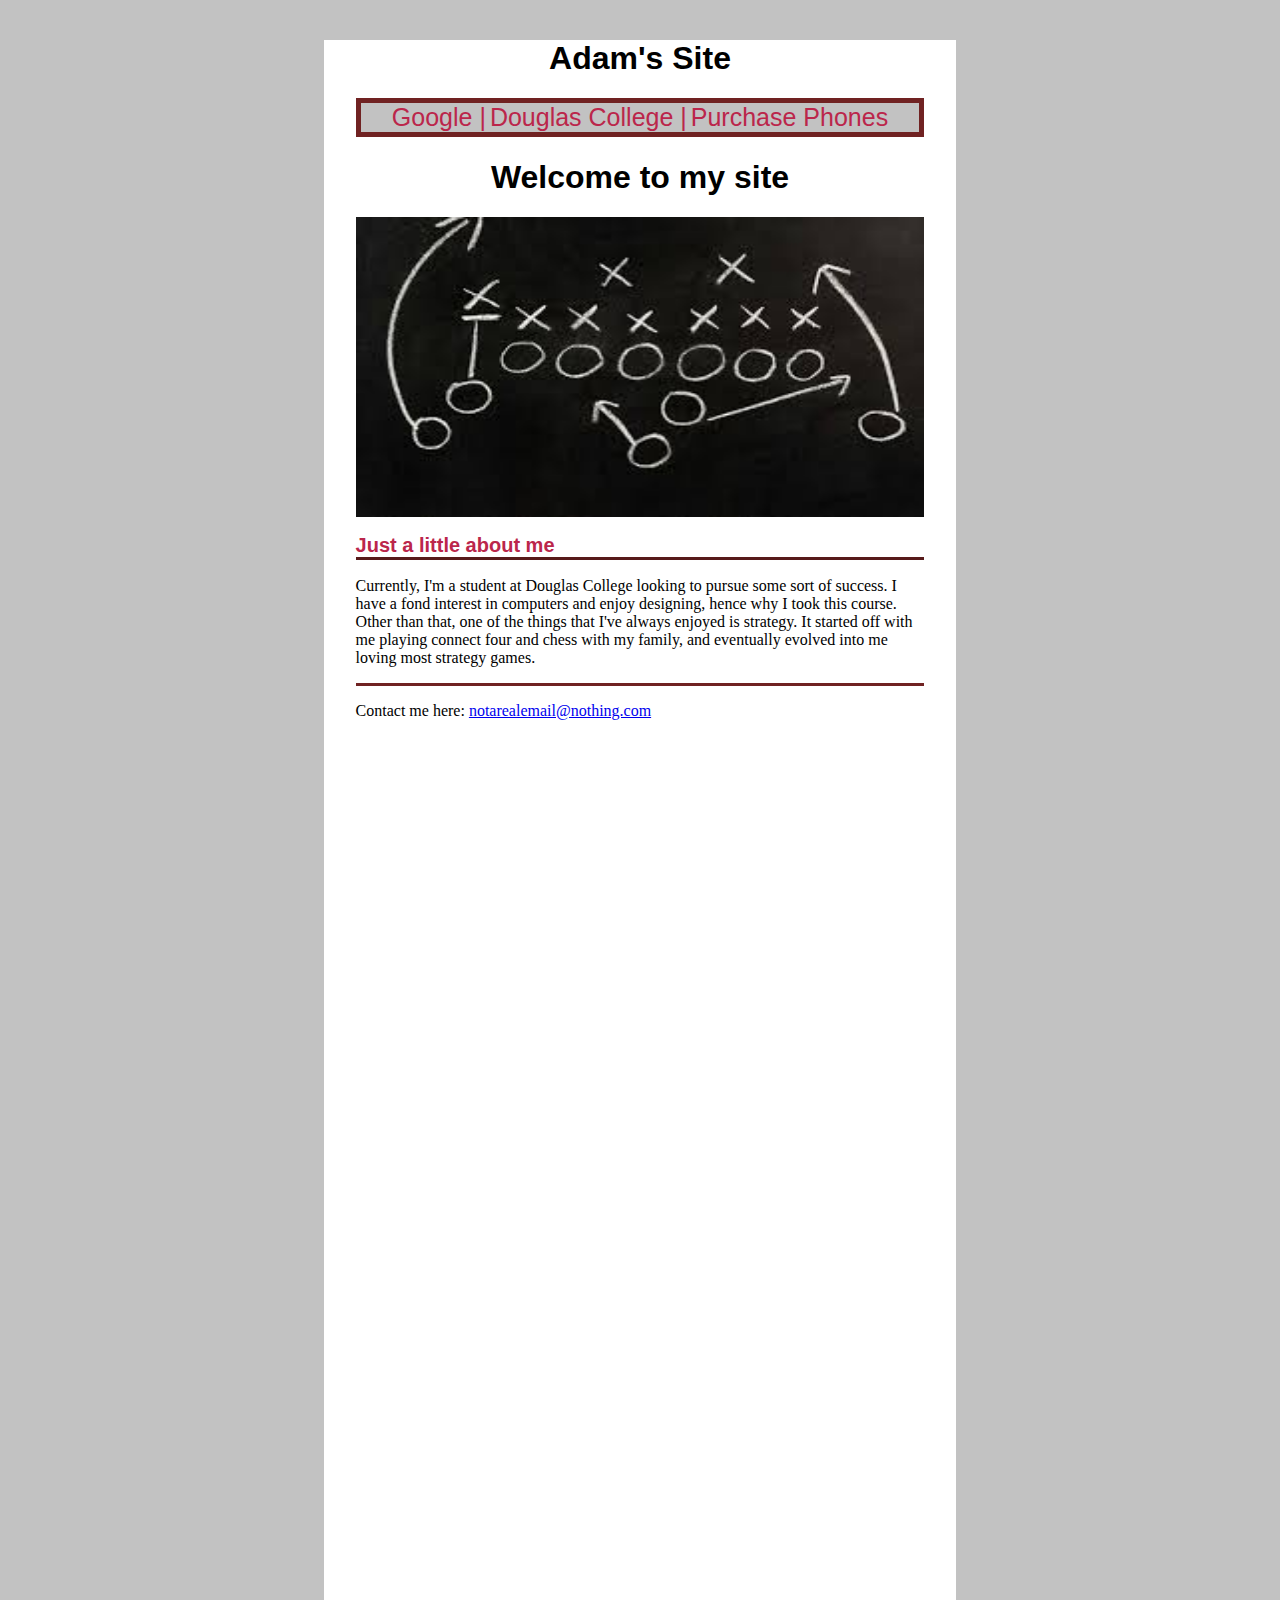
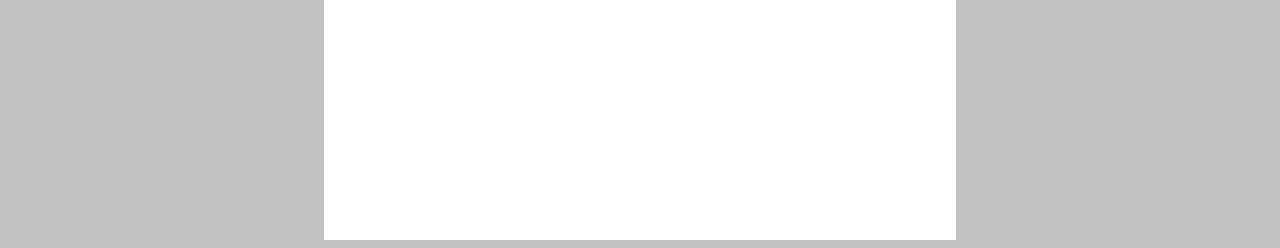
<file: index.html>
<html>
<head> 
    <title>Adam McCallum's personal site</title>
    <link href="css/homepage.css" rel="stylesheet">
</head>

<body>
    <div class="background">
    <div class="content">
            <h1>Adam's Site</h1>
            <nav>
                <a class="navitem" href="https://google.com">Google |</a>
                <a class="navitem" href="https://douglascollege.ca">Douglas College |</a>
                <a class="navitem" href="purchasephones.html">Purchase Phones</a>
                

            </nav>
            <h1>Welcome to my site</h1>
            <img src="images/mypicture.jpg" alt="Image not loading">
    
    <br>
    
        <h2>Just a little about me</h2>
        
        <p>Currently, I'm a student at Douglas College looking
            to pursue some sort of success. I have a fond interest 
            in computers and enjoy designing, hence why I took this 
            course. Other than that, one of the things that I've always
            enjoyed is strategy. It started off with me playing connect four
        and chess with my family, and eventually evolved into me loving most
        strategy games. 
        </p>
        <footer>
            <p>Contact me here: <a href="mailto:notarealemail@nothing.com">notarealemail@nothing.com</a></p>
        </footer>
    </div>
    </div>
</body>
</html>
</file>
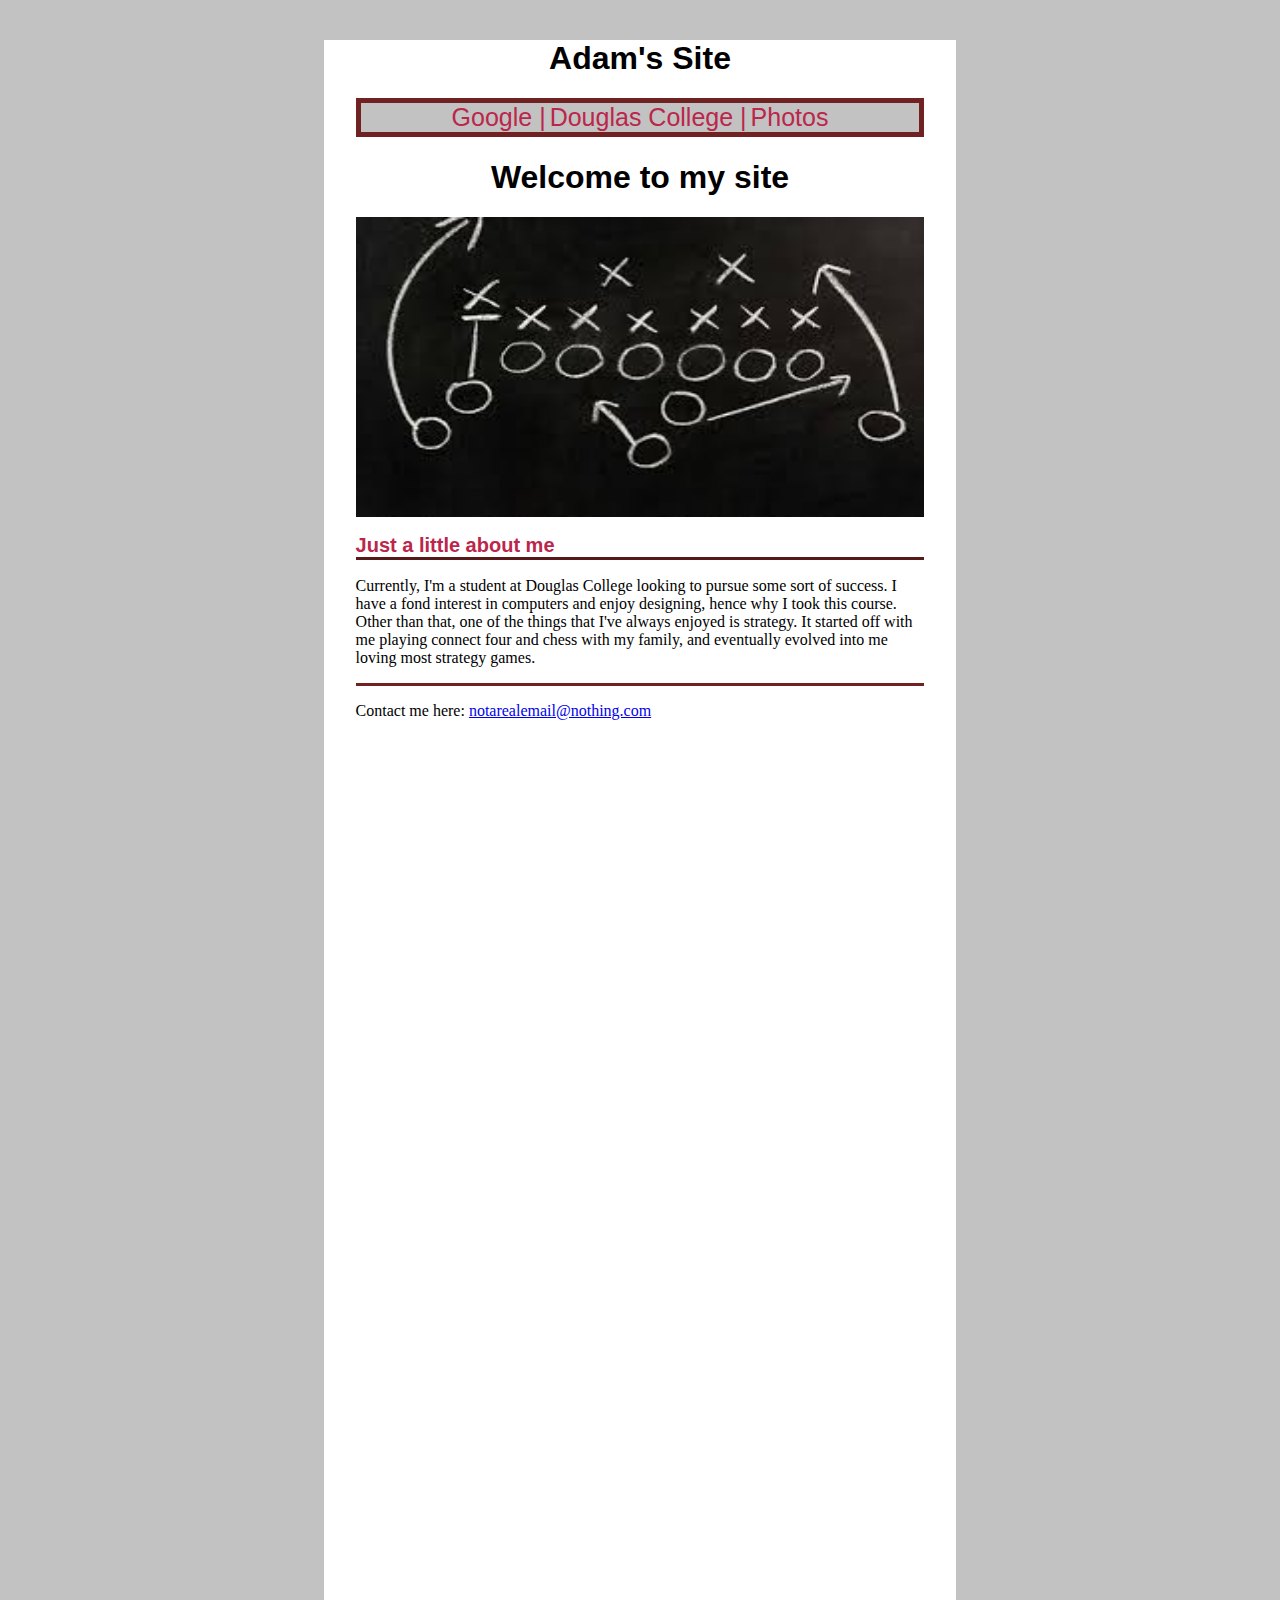
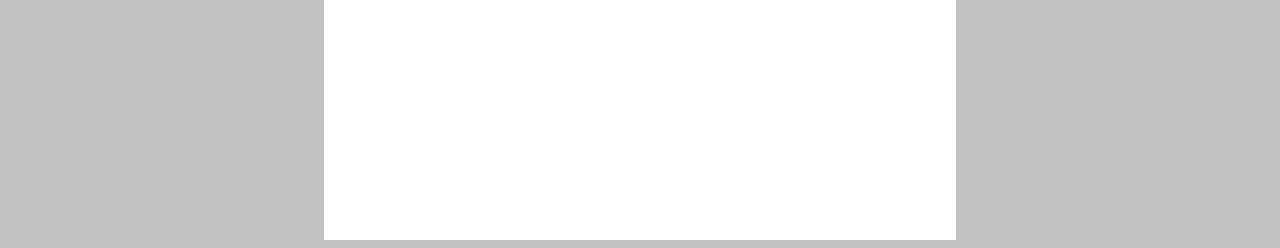
<file: homepage.html.html>
<html>
<head> 
    <title>Adam McCallum's personal site</title>
    <link href="css/homepage.css" rel="stylesheet">
</head>

<body>
    <div class="background">
    <div class="content">
            <h1>Adam's Site</h1>
            <nav>
                <a class="navitem" href="https://google.com">Google |</a>
                <a class="navitem" href="https://douglascollege.ca">Douglas College |</a>
                <a class="navitem" href="">Photos</a>
                

            </nav>
            <h1>Welcome to my site</h1>
            <img src="images/mypicture.jpg" alt="Image not loading">
    
    <br>
    
        <h2>Just a little about me</h2>
        
        <p>Currently, I'm a student at Douglas College looking
            to pursue some sort of success. I have a fond interest 
            in computers and enjoy designing, hence why I took this 
            course. Other than that, one of the things that I've always
            enjoyed is strategy. It started off with me playing connect four
        and chess with my family, and eventually evolved into me loving most
        strategy games. 
        </p>
        <footer>
            <p>Contact me here: <a href="mailto:notarealemail@nothing.com">notarealemail@nothing.com</a></p>
        </footer>
    </div>
    </div>
</body>
</html>
</file>
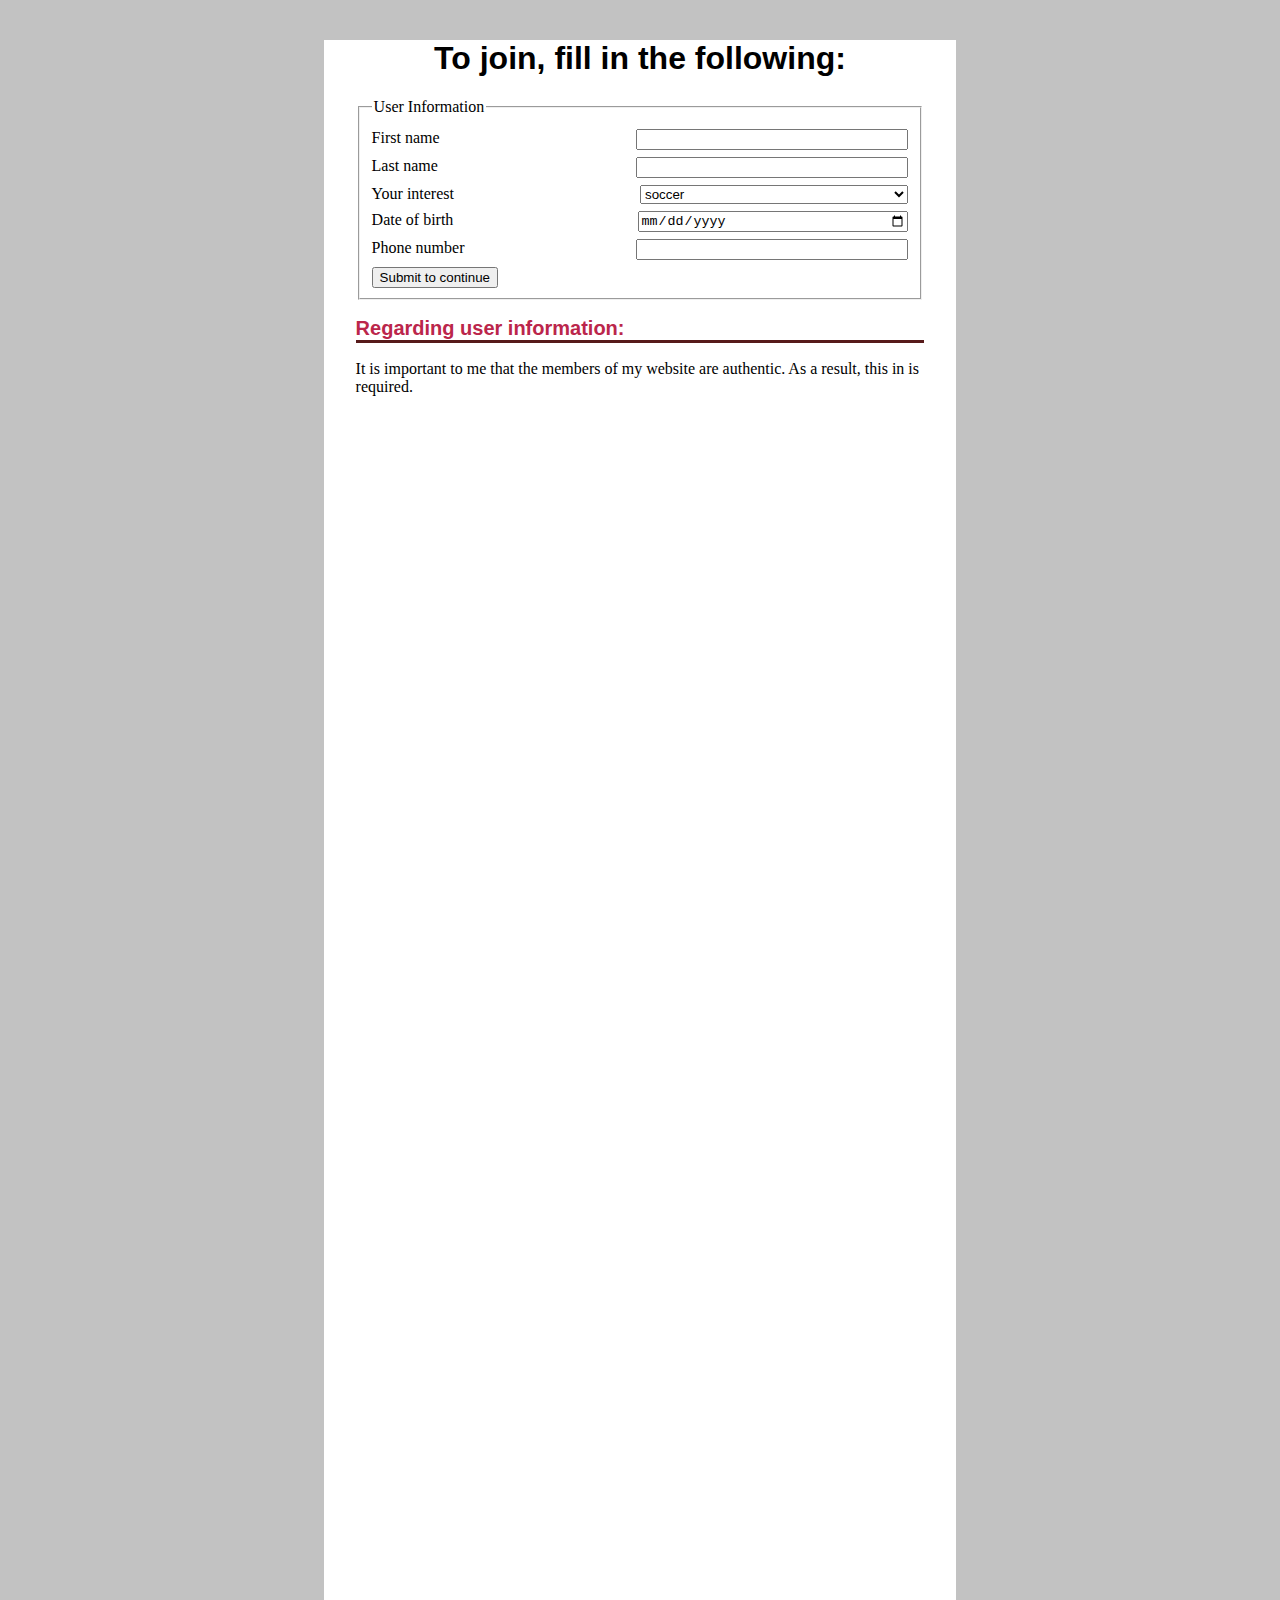
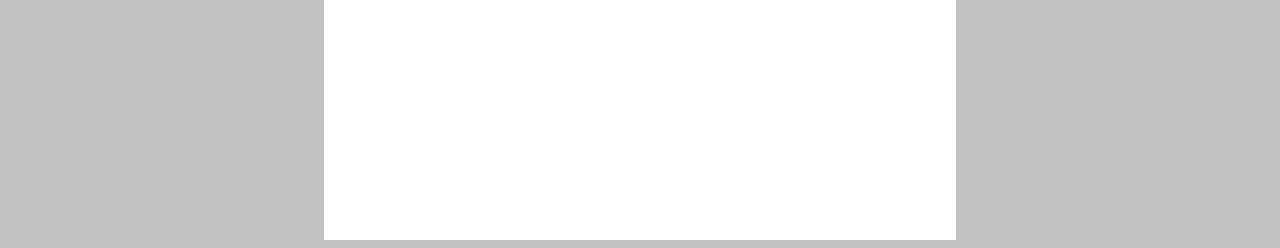
<file: index.html.html>
<!DOCTYPE html>
<html>
    <head>
        <title>User Submission</title>
        <link href="css/homepage.css" rel="stylesheet">
    </head>
    <body>
        <div class="background">
        <div class="content">
        
        <h1>To join, fill in the following:</h1>
        <form>
            <fieldset>
            
                <legend>User Information</legend>
                
                <div class="formRow">
                <label for="lblFirstName">First name</label>
                <input type="text" name="firstname" id="lblFirstName" value=""/>
                </div>
                

                <div class="formRow">
                <label for="lblLastName">Last name</label>
                <input type="text" name="lastname" id="lblLastName" value=""/>
                </div>
                
                <div class="formRow">
                <label for="lblYourInterest">Your interest</label>
                <select name="yourInterest" id="lblYourInterest" value=""/>               
                    <optgroup label="Sports">
                        <option value="soccer">soccer</option>
                        <option value="football">football</option>
                        <option value="snowboarding">snowboarding</option>
                        <option value="basketball">basketball</option>
                        <option value="golf">golf</option>
                        <option value="tennis">tennis</option>
                    </optgroup>
                    <optgroup label="Technology">
                        <option value="phone">phone</option>
                        <option value="computer">computer</option>
                        <option value="console">console</option>
                        <option value="tablet">tablet</option>
                    </optgroup>
                    <optgroup label="Activites">
                        <option value="goingtothebeach">going to the beach</option>
                        <option value="hangingoutwithfriends">hanging out with friends</option>
                        <option value="throwingaparty">throwing a party</option>
                        <option value="reading">reading a book</option>
                    </optgroup>
                 </select> 
                </div>
               

                <div class="formRow">
                <label for="dateBirth">Date of birth</label>
                <input type="date" name="calendar">
                </div>
                
                <div class="formRow">
                <label for="lblPhoneNumber">Phone number</label>
                <input name="phoneNumber" id="lblPhoneNumber" type="tel" pattern="[0-9]+" title="Numbers only please"/>
                </div>

                <!--div class="formRow"-->
                <!--input type="submit" value="Submit and go to homepage"-->  
                <!--<button onclick="location.href='homepage.html'></button-->
                <div>
                    <input id="button" type="button" onclick="location.href='homepage.html';" value="Submit to continue"/>
                
                </div>



            </fieldset>
        </form>
        <div>
        <h2>Regarding user information:</h2>
        <p>It is important to me that the members of my website are authentic. As a result, this in is required. </p>
        </div>
    </div>
</div>
    </body>
</html>
</file>
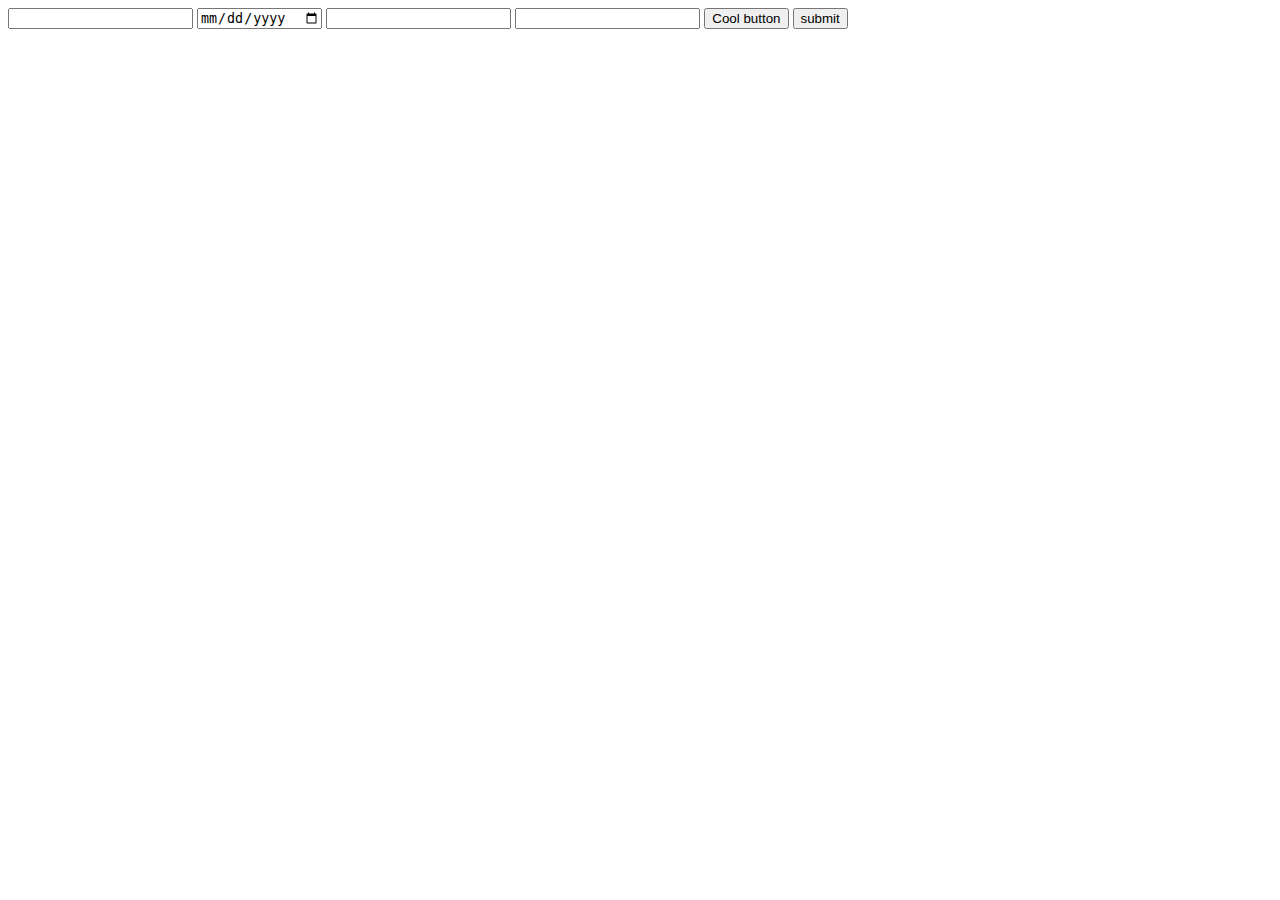
<file: lotsofstuff.html>
<html>
    <head>
        
    </head> 
    <body>
        <form>
            <input type="text" value="" name="name"/>
            <input type="date" name="dateOfBirth"/>
            <input list="models">
            <datalist id="models">
                <option id="0" value=" iPhone X"></option>
                <option id="1" value=" iPhone 8">
                <option id="2" value=" iPhone 7">
                <option id="3" value=" iPhone 6s">
                <option id="4"value=" Galaxy S9">
                <option id="5"value=" Galaxy S">
                <option id="6" value=" Galaxy Note" onclick="">
                <option id="7"value=" Galaxy A">                                 
                <option id="8"value=" Pixel 2">
                <option id="9"value=" Pixel 2 XL">
                <option id="10" value=" Pixel XL">


                

            </datalist>
            <input type="number" name="downPayment">
            <button name="Cool button" onclick="">Cool button</button>
            <input type="submit" value="submit">
        </form>
    </body>
    <script>

        function Phone(name,price,downPayment,time6Month,time12Month,time24Month){
        this.name=name;
        this.price=price;
        this.downPayment=downPayment;
        this.time6Month=time6Month;
        this.time12Month=time12Month;
        this.time24Month=time24Month;
        }

        //There are ten different phones
        var iPhoneX = new Phone("IphoneX",800,);
        var iPhone8 = new Phone("Iphone8",1000,);
        var iPhone7 = new Phone("Iphone7",3000,);
        var galaxyS9 = new Phone("Iphone6d",1000,);
        var galaxyS = new Phone("galaxyS",1000,);
        var galaxyNote = new Phone("galaxyNote",1000,);
        var galaxyA = new Phone("galaxyA",1000,);
        var pixel2 = new Phone("pixel2",1000,);
        var pixel2XL = new Phone("pixel2XL",1000,);
        var pixelXL = new Phone("pixelXL",1000,);

        for (var index = 0; index < 10, index++;){
            

        }

        function getPrice(){
            while (parseInt((document.getElementById("9")).id) < 10){

            }

        }
    </script>
</html>
</file>
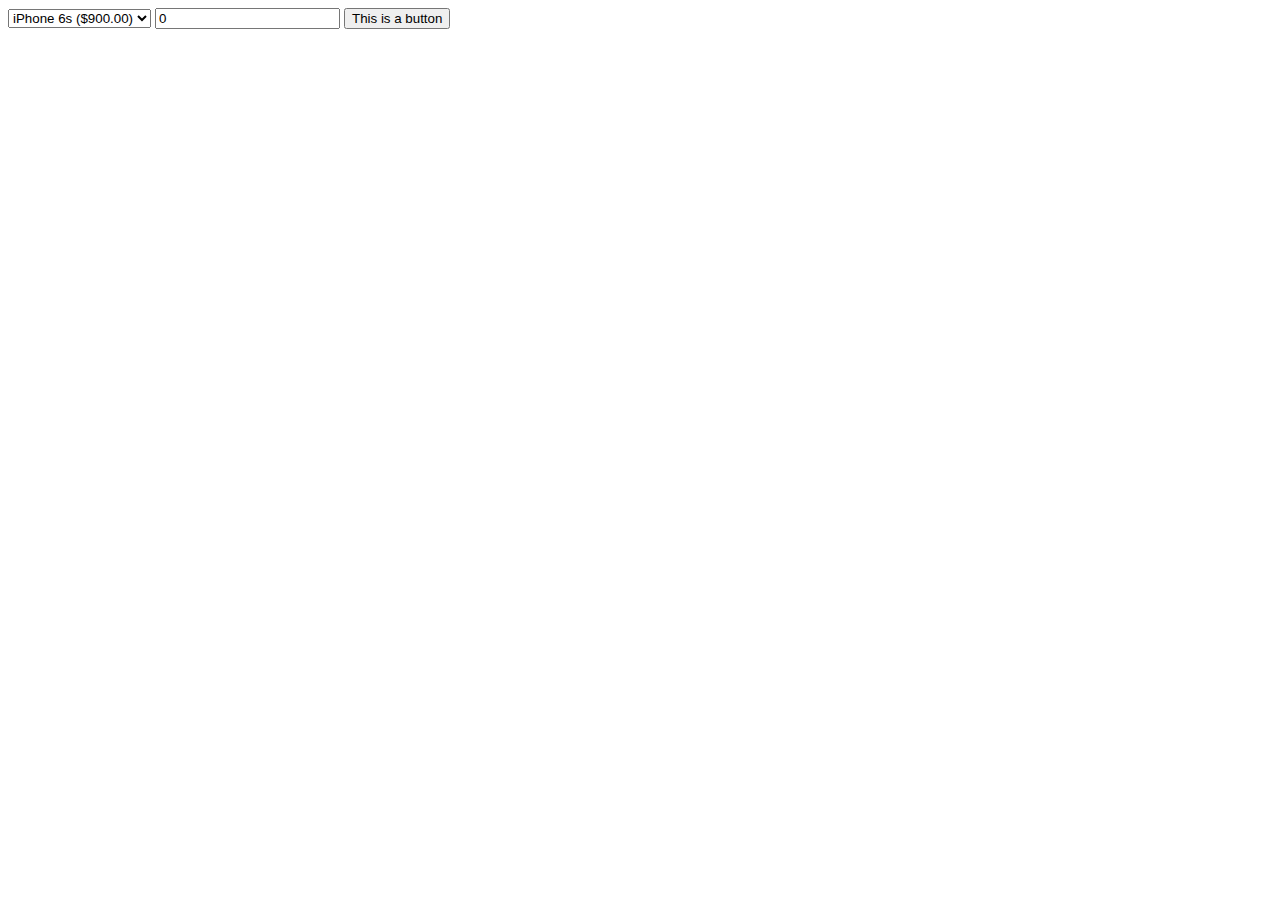
<file: onething.html>
<html>
    <head>

    </head>
    <body>


        <form id="orderForm">
            <select>
                <option value="900.00" onclick="getDownPayment()">iPhone 6s ($900.00)</option>
                <option value="1050.00" onclick="getDownPayment()">iPhone 8 ($1050.00)</option>
                
            </select>
            <input type="text" value="0" id="tbxDownPayment">
            <button onclick="getDownPayment()">This is a button</button>

        </form>

    </body> 
    <script>
    var cost=0;
    var downpayment=0;
    var monthlypayment=0;

    var phoneType;
    var phones = [
        ["Iphone 6",900.00,90],
        ["Galaxy GS",1050.00,105]
    ]
function getDownPayment(){
    alert("hi");
   cost = phone[phonetype,1];
   document.getElementById("tbxDownPayment").innerHTML = cost;
   
    
}
    </script>
</html>
</file>
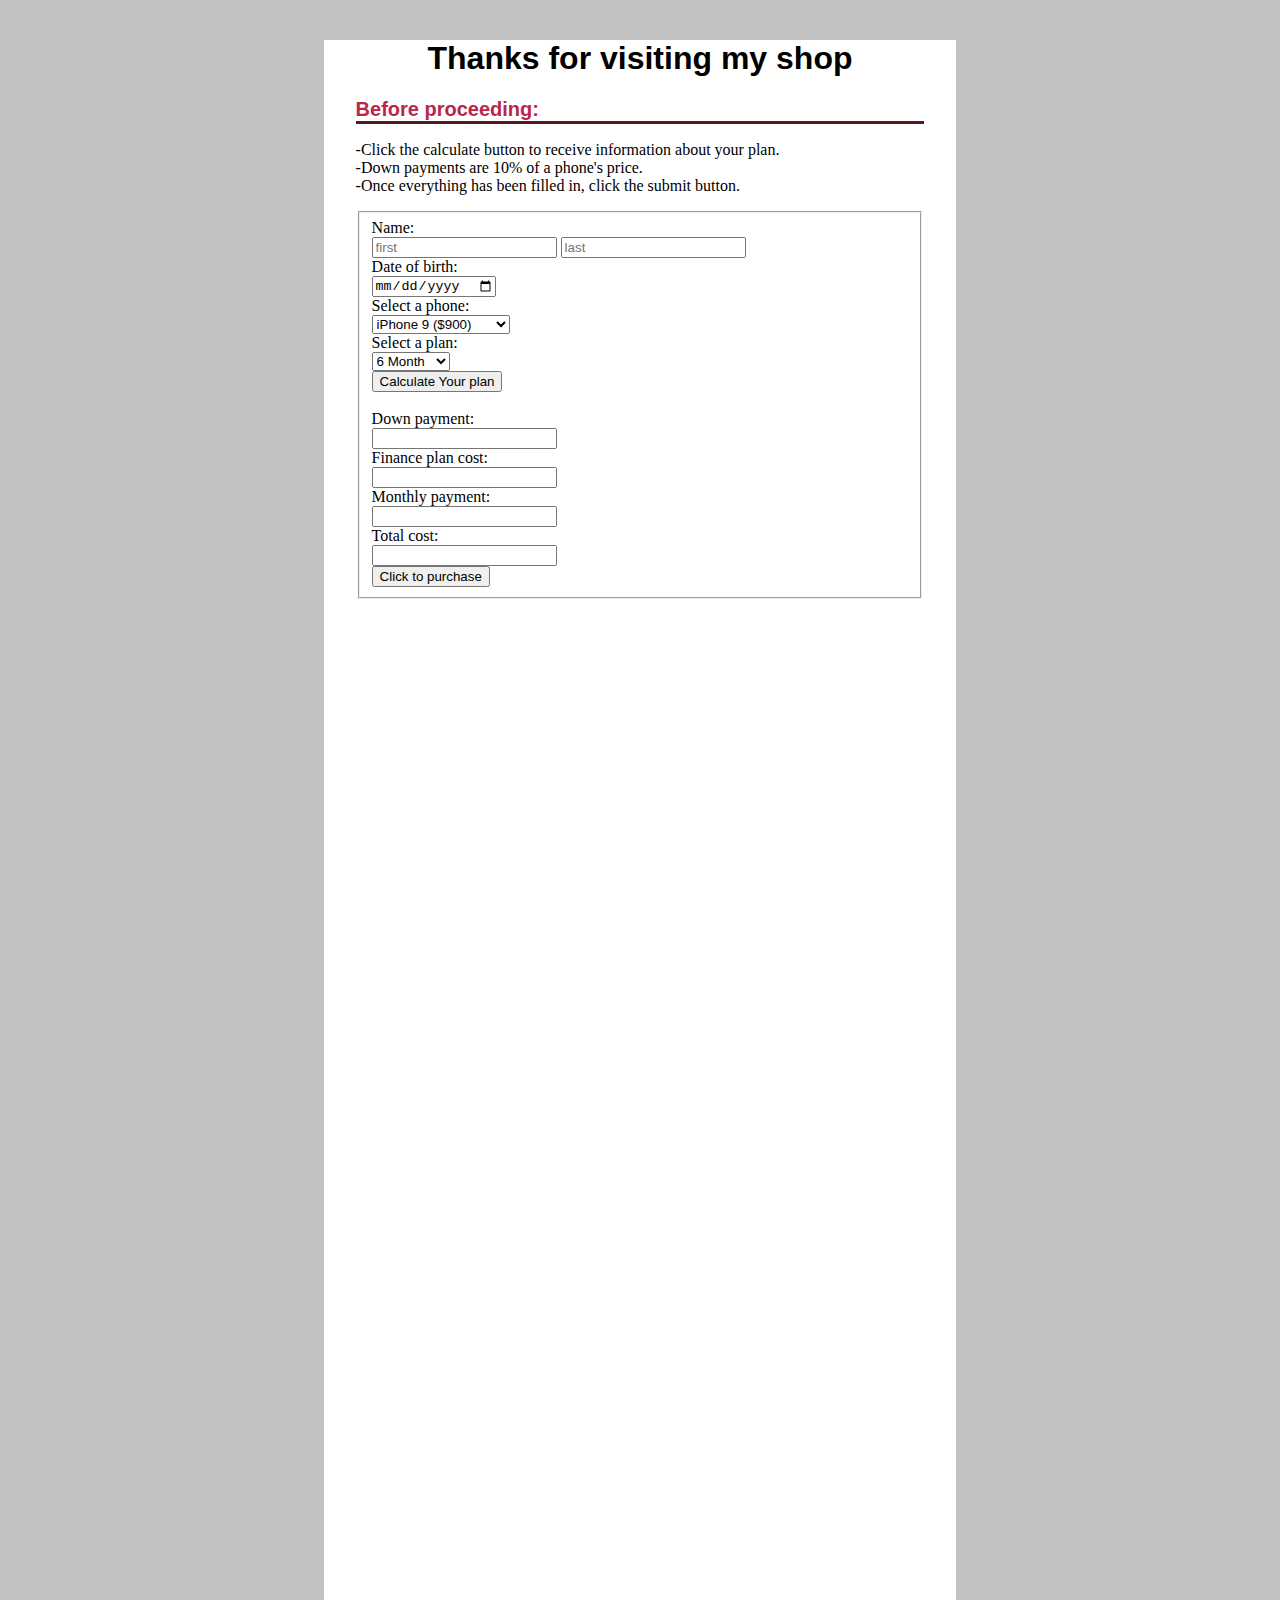
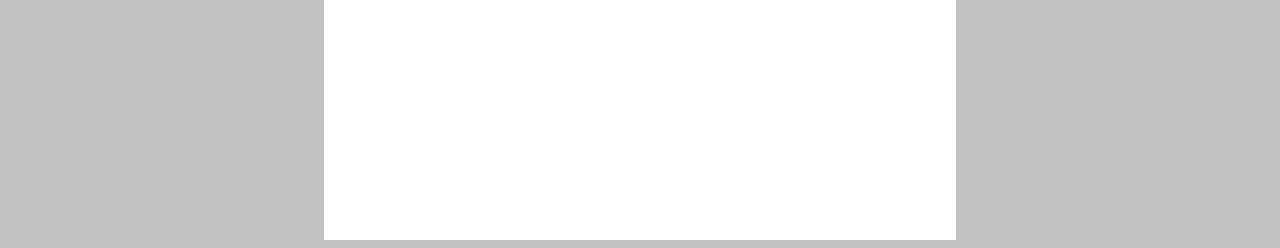
<file: purchasephones.html>
<!DOCTYPE html>
<html>
    <head>
        <link href="css/homepage.css" rel="stylesheet">
    </head> 
    <body>
    <div class="background">
    <div class="content">
        <div>         
        <h1>Thanks for visiting my shop</h1>
        <form action="https://adammccallum9635.github.io" method="post" onsubmit="return validation();">
            <h2>Before proceeding:</h2>
            <p>-Click the calculate button to receive information about your plan. <br>
            -Down payments are 10% of a phone's price.<br>
            -Once everything has been filled in, click the submit button.</p>
        <fieldset>
            <label>Name:</label>
            <br>
            <input type="text" id="firstName" placeholder="first" name="firstName"/>
            <input type="text" id="lastName" placeholder="last" name="lastName"/>
            <br>
            <label>Date of birth:</label>
            <br>
            <input type="date" id="dateOfBirth" name="dateOfBirth"/>
            <br>
            <label>Select a phone:</label>
            <br>
            <select id="selectedModel">
                <option id="0" value="0">iPhone 9 ($900)</option>
                <option id="1" value="1">iPhone 8 ($750)</option>
                <option id="2" value="2">iPhone 7 ($700)</option>
                <option id="3" value="3">iPhone 6s ($550)</option>
                <option id="4"value="4">Galaxy S9 ($750)</option>
                <option id="5"value="5">Galaxy S ($700)</option>
                <option id="6" value="6">Galaxy Note ($800)</option>
                <option id="7"value="7">Galaxy A ($900)</option>                                
                <option id="8"value="8">Pixel 2 ($550)</option>
                <option id="9"value="9">Pixel 2 XL ($650)</option>
                <option id="10" value="10">Pixel XL ($500)</option>
            </select>
            <br>

            <label>Select a plan:</label>
            <br>
            <select id="selectedPlan">
                <option value="6">6 Month</option>
                <option value="9">9 Month</option>
                <option value="12">12 Month</option>           
            </select>


            <br>

            
           
            <button type="button" onclick="calculatePlan()">Calculate Your plan</button>
            <br>
            <br>
            <label>Down payment:</label>
            <br>
            <input id="downPayment" type="" value="" readonly>
            <br>
            <label>Finance plan cost:</label>
            <br>
            <input id="financePlan" type="text"  value="" readonly>
            <br>
            <label>Monthly payment:</label>
            <br>
            <input id="monthlyPayment" type="text" value="" readonly>
            <br>
            <label>Total cost:</label>
            <br>
            <input id="totalCost" type="text" value="" readonly>
            <br>
            <input type="submit" value="Click to purchase"> </submit>
            
        </fieldset>
        </form>
    </div> 
    </div>
    </div>
    </body>

<script>
    var phones = [
    ["ipPhone 9",900],
    ["iPhone 8",750],
    ["iPhone 7",700],
    ["iPhone 6s",550],
    ["Galaxy S9",750],
    ["Galaxy S",700],
    ["Galaxy Note",800],
    ["Galaxy A",900],
    ["Pixel 2",550],
    ["Pixel 2 XL",650],
    ["Pixel XL",500],
    ];

var totalCost;
var downPayment;
var monthlyPayment;
var totalCostAfterDown;
var planLength;
var selectedPhone;

function calculatePlan(){
selectedPhone = parseInt(document.getElementById("selectedModel").value);
totalCost = phones[selectedPhone][1];
downPayment = totalCost/10;
totalCostAfterDown = totalCost-downPayment;

planLength = parseInt(document.getElementById("selectedPlan").value);
monthlyPayment = totalCostAfterDown/planLength;

document.getElementById("downPayment").value = "$"+downPayment.toString();
document.getElementById("financePlan").value = "$"+totalCostAfterDown.toString();
document.getElementById("monthlyPayment").value = "$"+monthlyPayment.toString()+" for "+planLength.toString()+" months";
document.getElementById("totalCost").value = "$"+totalCost.toString();
}

function validation(){
var firstName = document.getElementById("firstName").value;
var lastName = document.getElementById("lastName").value;
var dateOfBirth = document.getElementById("dateOfBirth").value;
    if (firstName=="" || lastName=="" || dateOfBirth==""){
         alert("Make sure to fill in everything");
         return false
}
else{
    confirm("Are you sure you want to purchase the phone?");
    alert("It costs "+monthlyPayment+" per month.");
}
}


    </script>
</html>
</file>
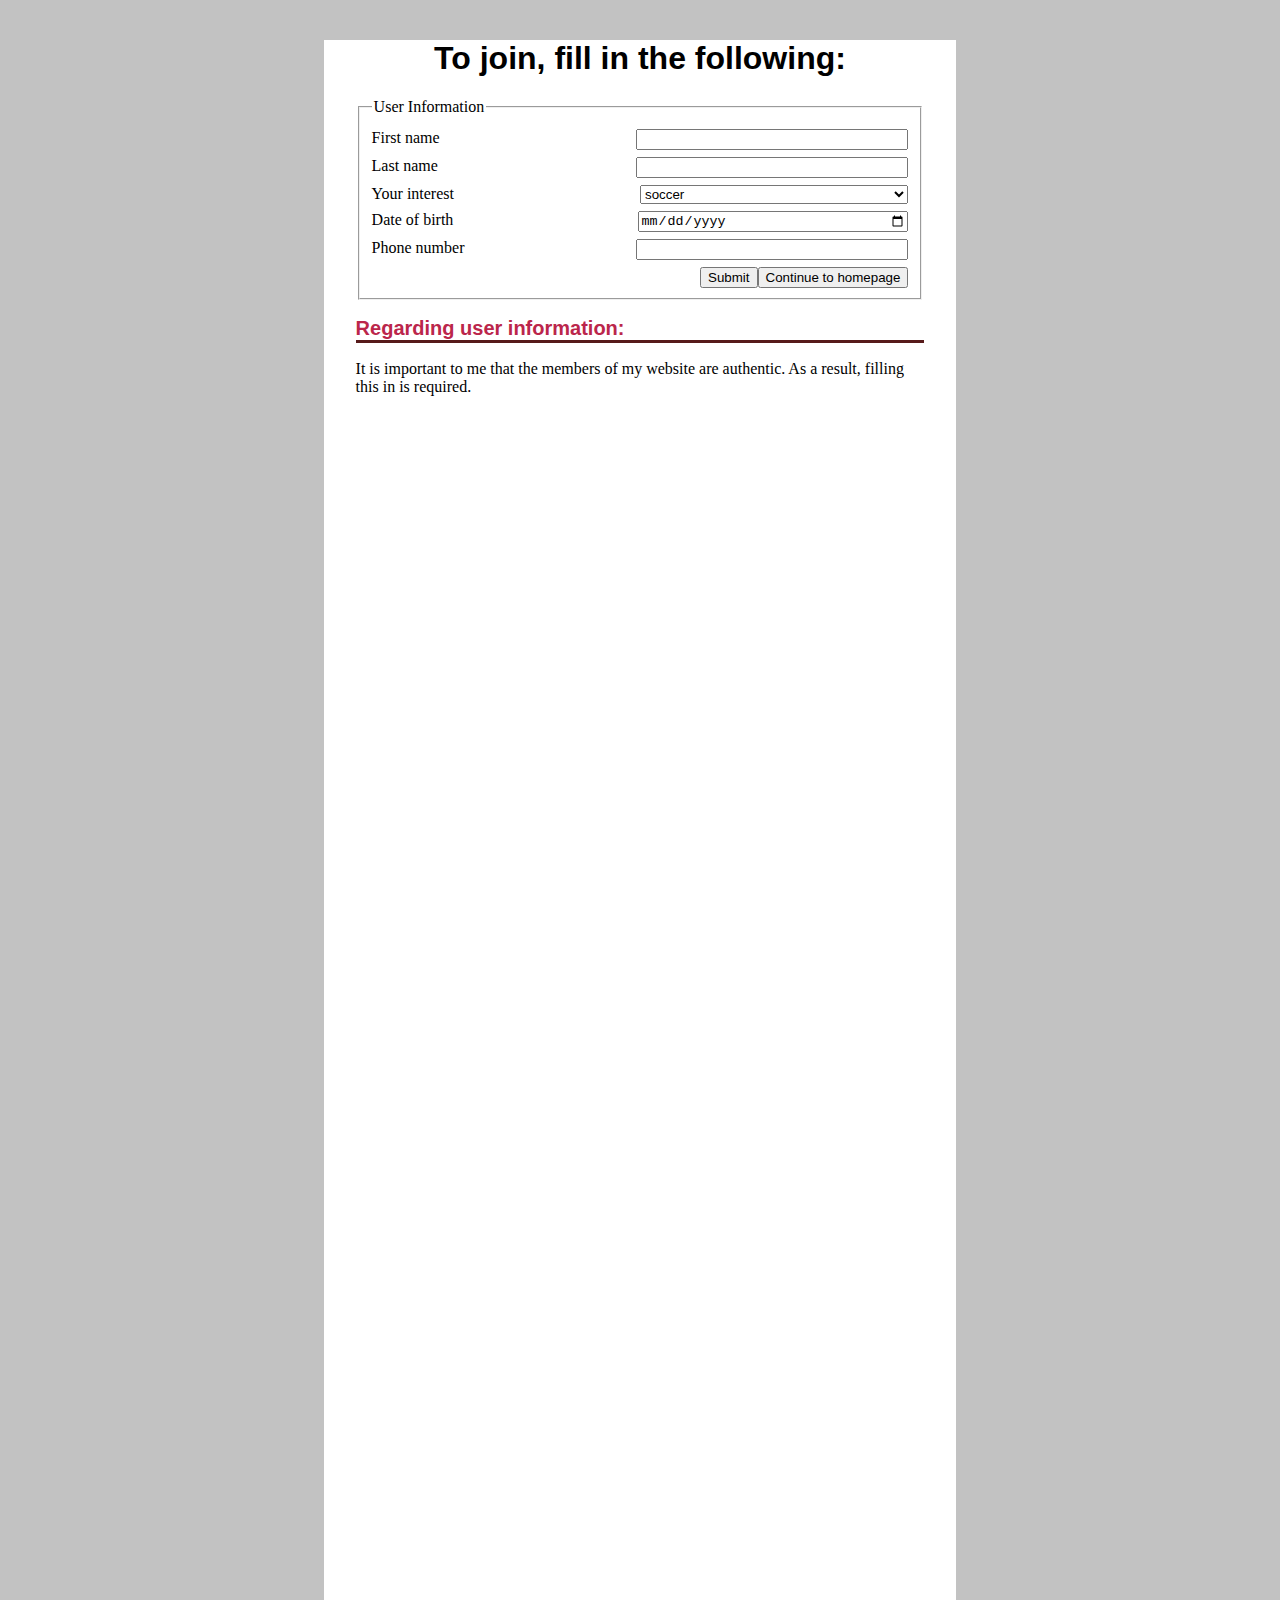
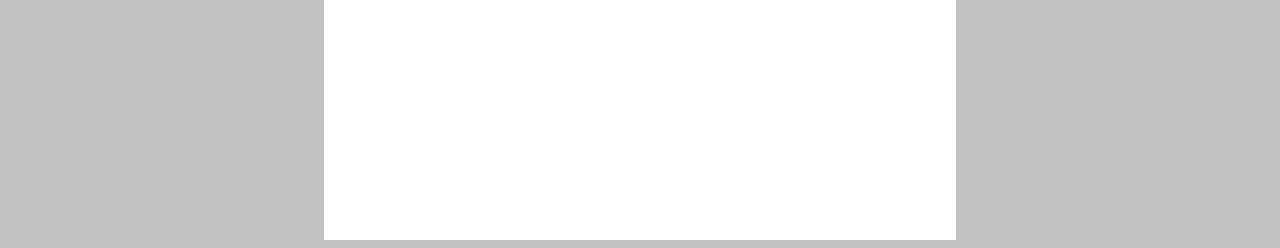
<file: survey.html>
<!DOCTYPE html>
<html>
    <head>
        <title>User Submission</title>
        <link href="css/homepage.css" rel="stylesheet">
    </head>
    <body>
        <div class="background">
        <div class="content">
        
        <h1>To join, fill in the following:</h1>
        <form>
            <fieldset>
            
                <legend>User Information</legend>
                
                <div class="formRow">
                <label for="lblFirstName">First name</label>
                <input type="text" name="firstname" id="lblFirstName" value=""/>
                </div>
                

                <div class="formRow">
                <label for="lblLastName">Last name</label>
                <input type="text" name="lastname" id="lblLastName" value=""/>
                </div>
                
                <div class="formRow">
                <label for="lblYourInterest">Your interest</label>
                <select name="yourInterest" id="lblYourInterest" value=""/>               
                    <optgroup label="Sports">
                        <option value="soccer">soccer</option>
                        <option value="football">football</option>
                        <option value="snowboarding">snowboarding</option>
                        <option value="basketball">basketball</option>
                        <option value="golf">golf</option>
                        <option value="tennis">tennis</option>
                    </optgroup>
                    <optgroup label="Technology">
                        <option value="phone">phone</option>
                        <option value="computer">computer</option>
                        <option value="console">console</option>
                        <option value="tablet">tablet</option>
                    </optgroup>
                    <optgroup label="Activites">
                        <option value="goingtothebeach">going to the beach</option>
                        <option value="hangingoutwithfriends">hanging out with friends</option>
                        <option value="throwingaparty">throwing a party</option>
                        <option value="reading">reading a book</option>
                    </optgroup>
                 </select> 
                </div>
               

                <div class="formRow">
                <label for="dateBirth">Date of birth</label>
                <input type="date" name="calendar">
                </div>
                
                <div class="formRow">
                <label for="lblPhoneNumber">Phone number</label>
                <input name="phoneNumber" id="lblPhoneNumber" type="tel" pattern="[0-9]+" title="Numbers only please"/>
                </div>

                <!--div class="formRow"-->
                <!--input type="submit" value="Submit and go to homepage"-->  
                <!--<button onclick="location.href='homepage.html'></button-->
                <div>
                    <input class="button" type="button" onclick="location.href='homepage.html';" value="Continue to homepage"/>
                    <input class="button" type="submit" value="Submit"/>
                </div>



            </fieldset>
        </form>
        <div>
        <h2>Regarding user information:</h2>
        <p>It is important to me that the members of my website are authentic. As a result, filling this in is required. </p>
        </div>
    </div>
</div>
    </body>
</html>
</file>
<file: css/homepage.css>
body{
    background-color: rgb(194, 194, 194);
}

.background{
    background-color:white;
    width: 50%;
    margin-left:25%;
}

.content{
    
    margin-top: 40px;
    
    width: 90%;
    margin-left: 5%;
    height: 1800px;
    
   
}
    
h1{
    text-align: center;
    color: black;
    font-family: 'Trebuchet MS', 'Lucida Sans Unicode', 'Lucida Grande', 'Lucida Sans', Arial, sans-serif;
}

h2{
    font-family: Arial, Helvetica, sans-serif;
    font-size: 20px;
    color: rgb(187, 38, 75);
    border-bottom: solid;
    border-width: 3px;
    border-color: rgb(87, 26, 26);
}

img{
    width: 100%;
    height: 300px;
    position: inherit;
    
}

footer{
    border-top: solid;
    border-width: 3px;
    border-color: rgb(112, 34, 34);
}
nav{
    border: solid;
    border-width: 5px;
    border-color: rgb(112, 34, 34);
    
    text-align: center;
    background-color: rgb(194, 194, 194);
}
.navitem{

font-size: 25px;
font-family: sans-serif;
color:  rgb(187, 38, 75);
text-underline-position: unset;
text-decoration: none;
}

div.formRow{
    
    display: -webkit-flex;
    display: flex;
    -webkit-flex-flow: row wrap;
    flex-flow: row wrap;
    margin: 7px 0px;       
}

div.formRow > * {
    -webkit-flex: 1 1 150px;
    flex: 1 1 150px;
}

input.button{
    float: right;
}
</file>
